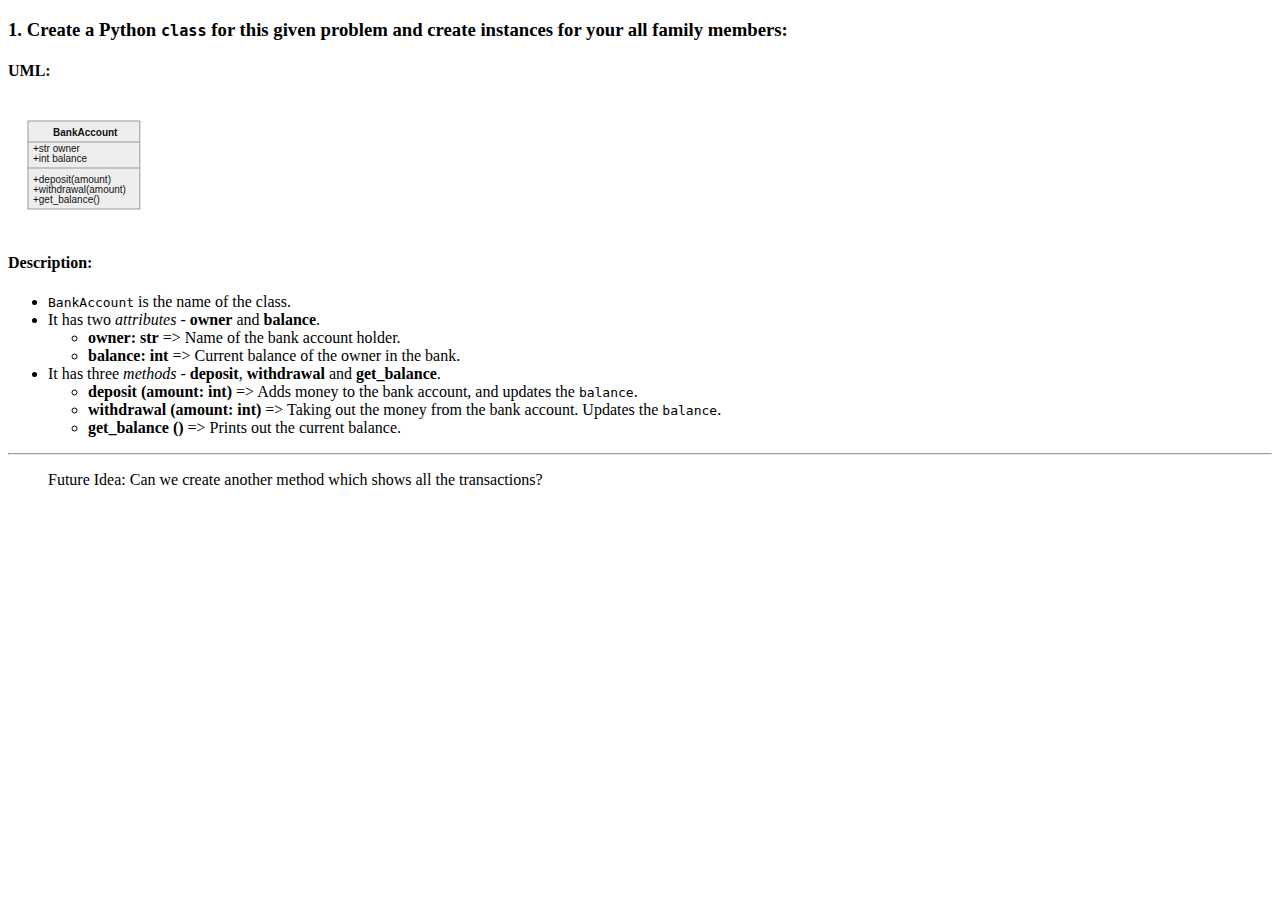
<file: templates/tasks/class_task.html>
﻿<!DOCTYPE html>
<html>

<head>
  <meta charset="utf-8">
  <meta name="viewport" content="width=device-width, initial-scale=1.0">
  <title>BankAccount Class Task</title>
  <link rel="stylesheet" href="https://stackedit.io/style.css" />
</head>

<body class="stackedit">
  <div class="stackedit__html"><h3 id="create-a-python-class-for-this-given-problem-and-create-instances-for-your-all-family-members">1. Create a Python <code>class</code> for this given problem and create instances for your all family members:</h3>
<h4 id="uml">UML:</h4>
<pre class=" language-mermaid"><svg id="mermaid-svg-epIMgHfDrUvj0fB4" width="100%" xmlns="http://www.w3.org/2000/svg" xmlns:xlink="http://www.w3.org/1999/xlink" height="128" style="max-width: 151.8076171875px;" viewBox="-20 -20 151.8076171875 128"><style>#mermaid-svg-epIMgHfDrUvj0fB4{font-family:"trebuchet ms",verdana,arial,sans-serif;font-size:16px;fill:#000000;}#mermaid-svg-epIMgHfDrUvj0fB4 .error-icon{fill:#552222;}#mermaid-svg-epIMgHfDrUvj0fB4 .error-text{fill:#552222;stroke:#552222;}#mermaid-svg-epIMgHfDrUvj0fB4 .edge-thickness-normal{stroke-width:2px;}#mermaid-svg-epIMgHfDrUvj0fB4 .edge-thickness-thick{stroke-width:3.5px;}#mermaid-svg-epIMgHfDrUvj0fB4 .edge-pattern-solid{stroke-dasharray:0;}#mermaid-svg-epIMgHfDrUvj0fB4 .edge-pattern-dashed{stroke-dasharray:3;}#mermaid-svg-epIMgHfDrUvj0fB4 .edge-pattern-dotted{stroke-dasharray:2;}#mermaid-svg-epIMgHfDrUvj0fB4 .marker{fill:#666;stroke:#666;}#mermaid-svg-epIMgHfDrUvj0fB4 .marker.cross{stroke:#666;}#mermaid-svg-epIMgHfDrUvj0fB4 svg{font-family:"trebuchet ms",verdana,arial,sans-serif;font-size:16px;}#mermaid-svg-epIMgHfDrUvj0fB4 g.classGroup text{fill:#999;fill:#111111;stroke:none;font-family:"trebuchet ms",verdana,arial,sans-serif;font-size:10px;}#mermaid-svg-epIMgHfDrUvj0fB4 g.classGroup text .title{font-weight:bolder;}#mermaid-svg-epIMgHfDrUvj0fB4 .classTitle{font-weight:bolder;}#mermaid-svg-epIMgHfDrUvj0fB4 .node rect,#mermaid-svg-epIMgHfDrUvj0fB4 .node circle,#mermaid-svg-epIMgHfDrUvj0fB4 .node ellipse,#mermaid-svg-epIMgHfDrUvj0fB4 .node polygon,#mermaid-svg-epIMgHfDrUvj0fB4 .node path{fill:#eee;stroke:#999;stroke-width:1px;}#mermaid-svg-epIMgHfDrUvj0fB4 .divider{stroke:#999;stroke:1;}#mermaid-svg-epIMgHfDrUvj0fB4 g.clickable{cursor:pointer;}#mermaid-svg-epIMgHfDrUvj0fB4 g.classGroup rect{fill:#eee;stroke:#999;}#mermaid-svg-epIMgHfDrUvj0fB4 g.classGroup line{stroke:#999;stroke-width:1;}#mermaid-svg-epIMgHfDrUvj0fB4 .classLabel .box{stroke:none;stroke-width:0;fill:#eee;opacity:0.5;}#mermaid-svg-epIMgHfDrUvj0fB4 .classLabel .label{fill:#999;font-size:10px;}#mermaid-svg-epIMgHfDrUvj0fB4 .relation{stroke:#666;stroke-width:1;fill:none;}#mermaid-svg-epIMgHfDrUvj0fB4 .dashed-line{stroke-dasharray:3;}#mermaid-svg-epIMgHfDrUvj0fB4 #compositionStart,#mermaid-svg-epIMgHfDrUvj0fB4 .composition{fill:#666 !important;stroke:#666 !important;stroke-width:1;}#mermaid-svg-epIMgHfDrUvj0fB4 #compositionEnd,#mermaid-svg-epIMgHfDrUvj0fB4 .composition{fill:#666 !important;stroke:#666 !important;stroke-width:1;}#mermaid-svg-epIMgHfDrUvj0fB4 #dependencyStart,#mermaid-svg-epIMgHfDrUvj0fB4 .dependency{fill:#666 !important;stroke:#666 !important;stroke-width:1;}#mermaid-svg-epIMgHfDrUvj0fB4 #dependencyStart,#mermaid-svg-epIMgHfDrUvj0fB4 .dependency{fill:#666 !important;stroke:#666 !important;stroke-width:1;}#mermaid-svg-epIMgHfDrUvj0fB4 #extensionStart,#mermaid-svg-epIMgHfDrUvj0fB4 .extension{fill:#666 !important;stroke:#666 !important;stroke-width:1;}#mermaid-svg-epIMgHfDrUvj0fB4 #extensionEnd,#mermaid-svg-epIMgHfDrUvj0fB4 .extension{fill:#666 !important;stroke:#666 !important;stroke-width:1;}#mermaid-svg-epIMgHfDrUvj0fB4 #aggregationStart,#mermaid-svg-epIMgHfDrUvj0fB4 .aggregation{fill:#eee !important;stroke:#666 !important;stroke-width:1;}#mermaid-svg-epIMgHfDrUvj0fB4 #aggregationEnd,#mermaid-svg-epIMgHfDrUvj0fB4 .aggregation{fill:#eee !important;stroke:#666 !important;stroke-width:1;}#mermaid-svg-epIMgHfDrUvj0fB4 .edgeTerminals{font-size:11px;}#mermaid-svg-epIMgHfDrUvj0fB4:root{--mermaid-font-family:"trebuchet ms",verdana,arial,sans-serif;}#mermaid-svg-epIMgHfDrUvj0fB4 class{fill:apa;}</style><g></g><defs><marker id="extensionStart" class="extension" refX="0" refY="7" markerWidth="190" markerHeight="240" orient="auto"><path d="M 1,7 L18,13 V 1 Z"></path></marker></defs><defs><marker id="extensionEnd" refX="19" refY="7" markerWidth="20" markerHeight="28" orient="auto"><path d="M 1,1 V 13 L18,7 Z"></path></marker></defs><defs><marker id="compositionStart" class="extension" refX="0" refY="7" markerWidth="190" markerHeight="240" orient="auto"><path d="M 18,7 L9,13 L1,7 L9,1 Z"></path></marker></defs><defs><marker id="compositionEnd" refX="19" refY="7" markerWidth="20" markerHeight="28" orient="auto"><path d="M 18,7 L9,13 L1,7 L9,1 Z"></path></marker></defs><defs><marker id="aggregationStart" class="extension" refX="0" refY="7" markerWidth="190" markerHeight="240" orient="auto"><path d="M 18,7 L9,13 L1,7 L9,1 Z"></path></marker></defs><defs><marker id="aggregationEnd" refX="19" refY="7" markerWidth="20" markerHeight="28" orient="auto"><path d="M 18,7 L9,13 L1,7 L9,1 Z"></path></marker></defs><defs><marker id="dependencyStart" class="extension" refX="0" refY="7" markerWidth="190" markerHeight="240" orient="auto"><path d="M 5,7 L9,13 L1,7 L9,1 Z"></path></marker></defs><defs><marker id="dependencyEnd" refX="19" refY="7" markerWidth="20" markerHeight="28" orient="auto"><path d="M 18,7 L9,13 L14,7 L9,1 Z"></path></marker></defs><g id="classid-BankAccount-164" class="classGroup" transform="translate(0,0 )"><rect x="0" y="0" width="111.8076171875" height="88" class=" "></rect><text y="15" x="0"><tspan class="title" x="25.05419921875">BankAccount</tspan></text><line x1="0" y1="21" y2="21" x2="111.8076171875"></line><text x="5" y="31" fill="white" class="classText"><tspan x="5">+str owner</tspan><tspan x="5" dy="10">+int balance</tspan></text><line x1="0" y1="47" y2="47" x2="111.8076171875"></line><text x="5" y="62" fill="white" class="classText"><tspan x="5">+deposit(amount)</tspan><tspan x="5" dy="10">+withdrawal(amount)</tspan><tspan x="5" dy="10">+get_balance()</tspan></text></g></svg></pre>
<h4 id="description">Description:</h4>
<ul>
<li><code>BankAccount</code> is the name of the class.</li>
<li>It has two <em>attributes</em> - <strong>owner</strong> and <strong>balance</strong>.
<ul>
<li><strong>owner: str</strong> =&gt; Name of the bank account holder.</li>
<li><strong>balance: int</strong> =&gt; Current balance of the owner in the bank.</li>
</ul>
</li>
<li>It has three <em>methods</em> - <strong>deposit</strong>, <strong>withdrawal</strong> and <strong>get_balance</strong>.
<ul>
<li><strong>deposit (amount: int)</strong> =&gt; Adds money to the bank account, and updates the <code>balance</code>.</li>
<li><strong>withdrawal (amount: int)</strong> =&gt; Taking out the money from the bank account. Updates the <code>balance</code>.</li>
<li><strong>get_balance ()</strong> =&gt; Prints out the current balance.</li>
</ul>
</li>
</ul>
<hr>
<blockquote>
<p>Future Idea:  Can we create another method which shows all the transactions?</p>
</blockquote>
</div>
</body>

</html>
</file>
